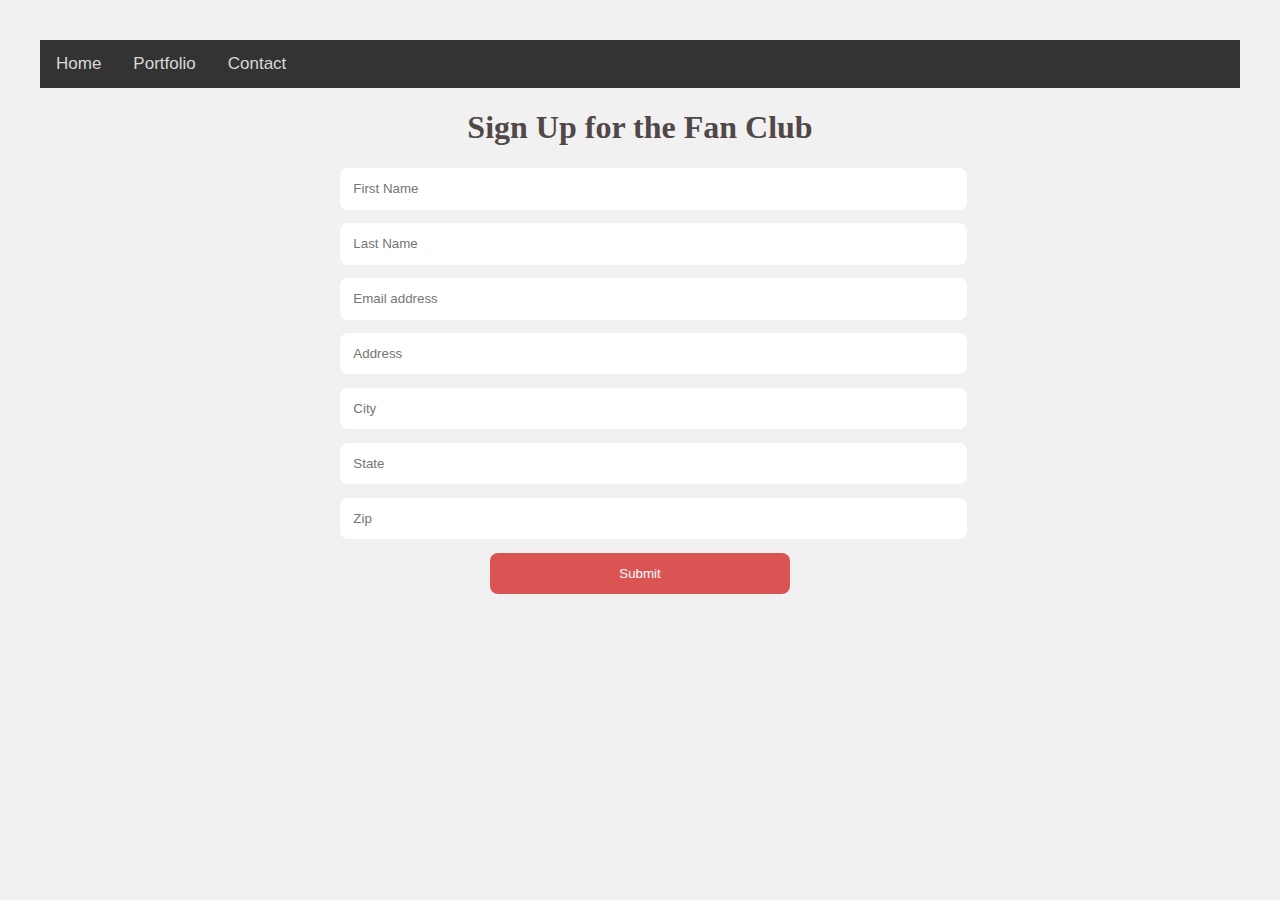
<file: contact.html>
<!DOCTYPE html>
<html lang="en">
<head>
    <meta charset="UTF-8">
    <meta name="viewport" content="width=device-width, initial-scale=1.0">
    <meta http-equiv="X-UA-Compatible" content="ie=edge">
    <title>Robin Williams - Contact</title>
    <link rel="stylesheet" type="text/css" href="style.css">
</head>
<body>
    <header>
        <nav>
            <a href="index.html">Home</a>
            <a href="portfolio.html">Portfolio</a>
            <a href="contact.html">Contact</a>
        </nav>
    </header>

    <section>
        <h1 class="h1">Sign Up for the Fan Club</h1>
<form class="cf">
    <input type="text" id="input-name" placeholder="First Name">
    <input type="text" id="input-name" placeholder="Last Name">
    <input type="email" id="input-email" placeholder="Email address">
    <input type="text" id="input-address" placeholder="Address">
    <input type="text" id="input-address" placeholder="City">
    <input type="text" id="input-address" placeholder="State">
    <input type="text" id="input-address" placeholder="Zip">
    <input class="submit" type="submit" id="input-address" placeholder="Zip">
</form>
    </section>    
</body>
</html>
</file>
<file: style.css>
.images {
    width: 100%;
    max-height: 100%;
}
.portHeader{
    text-align: center;
}

.row{
    display: flex;
    flex-wrap: wrap;
    justify-content: center;
}

@media only screen and (max-width: 768px)  {
    .col-3 {
        width: 100%;
        float: left;
        padding: 15px;
        background-color: lightblue;
        max-width: 350px;
    }

    .aboutMe{
        width: 100%;
        font-size: 1.25em;
    }
    
    .skills {
        width: 100%;
        font-size: 1.25em;
    }

    .portHeader{        
        font-size: 1.5em;
    }
}

@media only screen and (min-width: 768px)  {
    .col-3 {
        width: 40%;
        float: left;
        padding: 15px;
        background-color: lightgreen;
    }

    .aboutMe{
        width: 60%;
        font-size: 1.25em;
    }
    
    .skills {
        width: 40%;
        font-size: 1.25em;
    }

    .portHeader{        
        font-size: 1.5em;
    }
}

@media only screen and (min-width: 1024px)  {
    .col-3 {
        width: 20%;
        float: left;
        padding: 15px;
        background-color: rgb(255, 255, 134);
    }

    .aboutMe{
        width: 70%;
        font-size: 1em;
    }
    
    .skills {
        width: 30%;
        font-size: 1em;
    }

    .portHeader {        
        font-size: 1.25em;
    }

}

.homeImage {
    max-width: 100%;
    margin-left: auto;
    margin-right: auto;
    display: block;
}

h3, h1 {
    text-align: center;
    width: 100%;
    font-family: "Times New Roman", Times, serif;
}

nav{
    background-color: #333;
    overflow: hidden;
}

a {
    float: left;
    display: block;
    color: #dad9d6;
    text-align: center;
    padding: 14px 16px;
    text-decoration: none;
    font-size: 17px;
}

a.active {
    background-color: #9492fa;
    color: white;
}

a:hover {
    background-color: #ddd;
    color: black;
}

footer{
margin-top: 50px;
}

html, body {
  background: #f1f1f1;
  font-family: 'Merriweather', sans-serif;
  padding: 1em;
}

.h1 {
   text-align: center;
   color: #524747;
   text-shadow:1px 1px 0 rgba(white, 1);
}

form {
   max-width: 600px;
   text-align: center;
   margin: 20px auto;
}
  
input {
     border:0; outline:0;
     padding: 1em;
     border-radius: 8px;
     display: block;
     width: 100%;
     margin-top: 1em;
     font-family: 'Merriweather', sans-serif;
     box-shadow: 0 1px 1px rgba(black, 0.1);
     resize: none;
}
  
.submit{
    background-color: rgb(219, 84, 84);
    display: block;
    margin-top: 1em;
    justify-self: center;
    color: white; 
    cursor: pointer;
    width: 50%;
}
  
  textarea {
      height: 126px;
  }

  @import url('https://fonts.googleapis.com/css?family=Raleway:200');

#box{
    display: flex;
    width: auto;
    height: auto;
    background: linear-gradient(73deg, rgba(224, 131, 131, 0.479),  rgba(172, 226, 72, 0.479), rgba(93, 117, 223, 0.479));
    border-radius: 20px;
    border-width: 2px;
    border-style: solid;
    border-color: #a8a8a8;
  }
</file>
